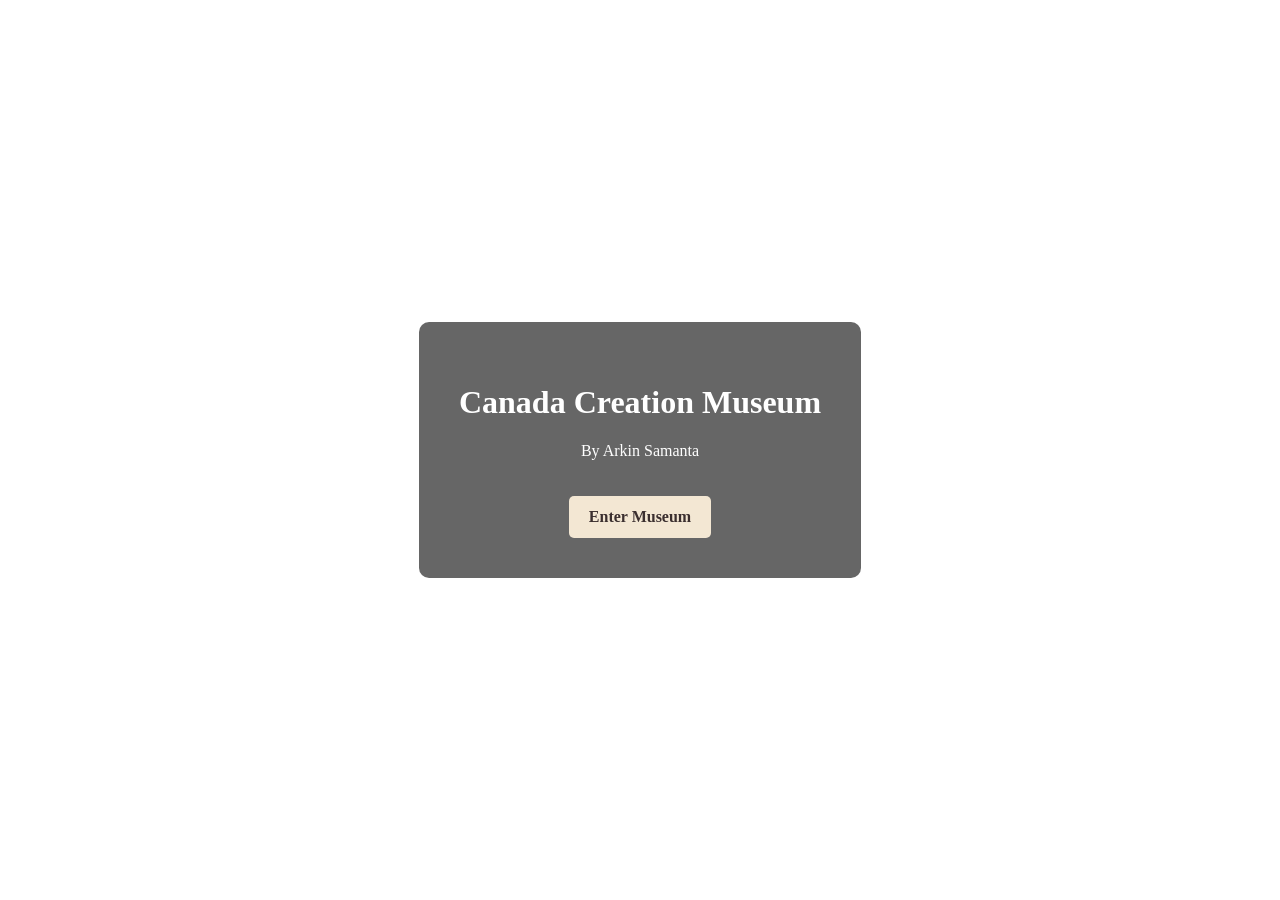
<file: index.html>
<!DOCTYPE html>
<html lang="en">
<head>
<meta charset="UTF-8">
<title>Canada Creation Museum</title>

<style>
body {
    margin: 0;
    height: 100vh;
    background: url("https://upload.wikimedia.org/wikipedia/commons/5/5c/Parliament_Hill_Ottawa.jpg") no-repeat center center/cover;
    font-family: Georgia, serif;
    display: flex;
    justify-content: center;
    align-items: center;
    color: white;
    text-align: center;
}

.overlay {
    background-color: rgba(0,0,0,0.6);
    padding: 40px;
    border-radius: 10px;
}

a {
    display: inline-block;
    margin-top: 20px;
    padding: 12px 20px;
    background: #f3e7d3;
    color: #3b2f2f;
    text-decoration: none;
    font-weight: bold;
    border-radius: 5px;
}

a:hover {
    background: white;
}
</style>
</head>

<body>

<div class="overlay">
    <h1>Canada Creation Museum</h1>
    <p>By Arkin Samanta</p>

    <a href="exhibit.html">Enter Museum</a>
</div>

</body>
</html>
</file>
